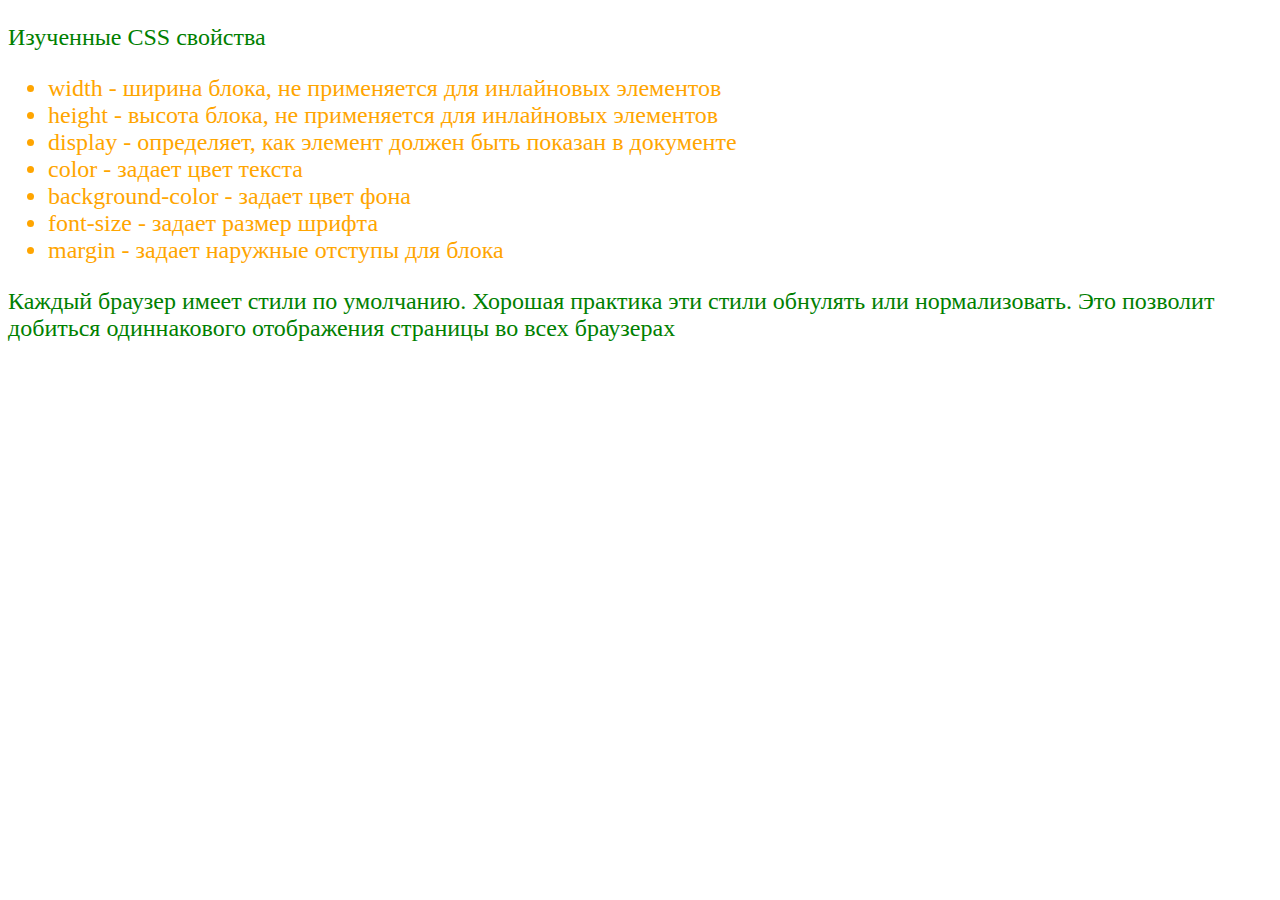
<file: index.html>
<!DOCTYPE html>
<html lang="en">
  <head>
    <meta charset="UTF-8" />
    <meta name="viewport" content="width=device-width, initial-scale=1.0" />
    <link rel="stylesheet" href="style.css" />
    <title>Document</title>
  </head>
  <body>
    <main>
      <p>Изученные CSS свойства</p>
      <ul class="orange">
        <li>width - ширина блока, не применяется для инлайновых элементов</li>
        <li>height - высота блока, не применяется для инлайновых элементов</li>
        <li>
          display - определяет, как элемент должен быть показан в документе
        </li>
        <li>color - задает цвет текста</li>
        <li>background-color - задает цвет фона</li>
        <li>font-size - задает размер шрифта</li>
        <li>margin - задает наружные отступы для блока</li>
      </ul>
      <p>
        Каждый браузер имеет стили по умолчанию. Хорошая практика эти стили
        обнулять или нормализовать. Это позволит добиться одиннакового
        отображения страницы во всех браузерах
      </p>
    </main>
  </body>
</html>
</file>
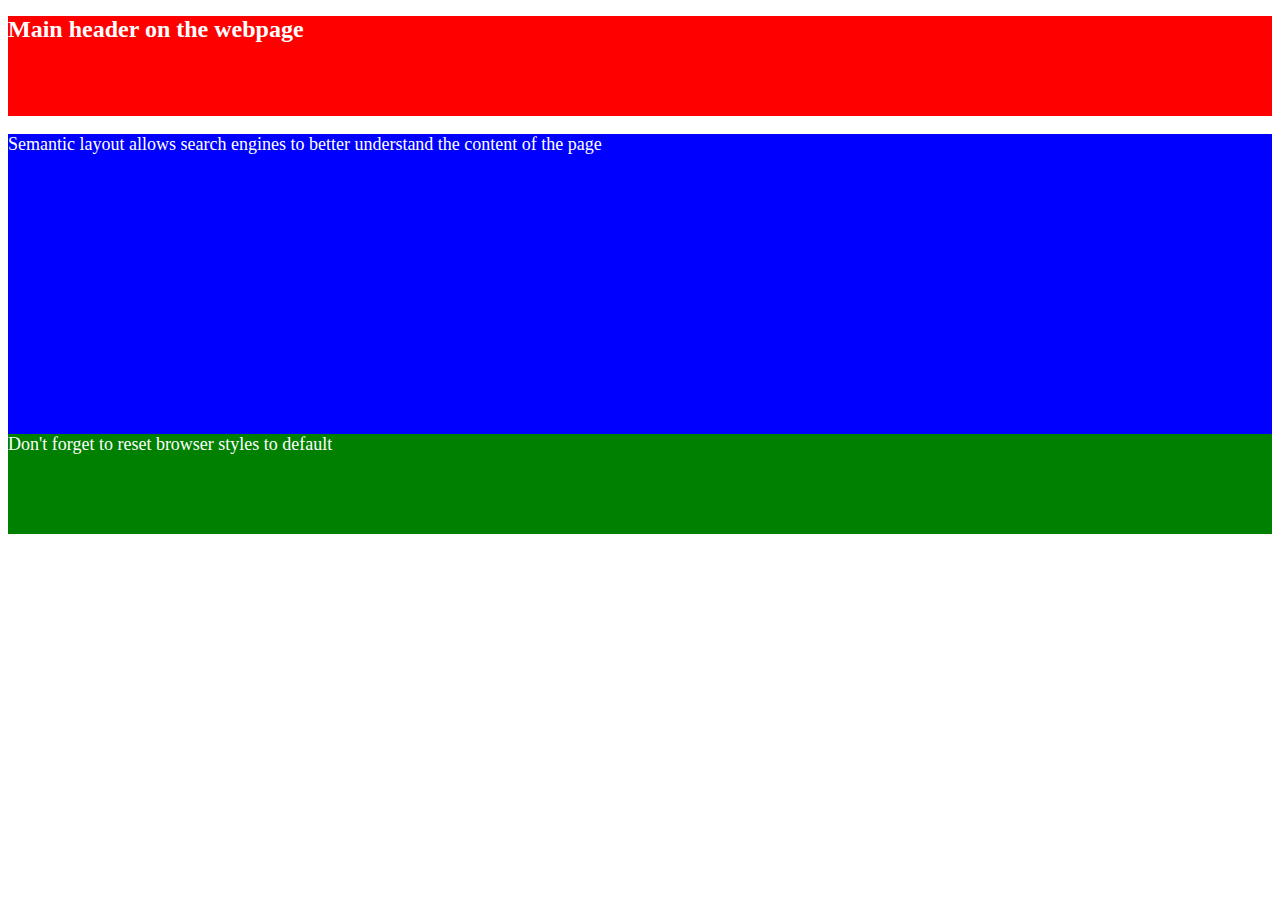
<file: less4/baseStyles/index.html>
<!DOCTYPE html>
<html lang="en">
  <head>
    <meta charset="UTF-8" />
    <title>Базовая страничка</title>
  </head>

  <body>
    <header style="background-color: red; height: 100px">
      <h1 style="font-size: 24px; color: white">Main header on the webpage</h1>
    </header>
    <main
      style="
        background-color: blue;
        font-size: 18px;
        height: 300px;
        color: white;
      "
    >
      <p>
        Semantic layout allows search engines to better understand the content
        of the page
      </p>
    </main>
    <footer
      style="
        background-color: green;
        font-size: 18px;
        height: 100px;
        color: white;
      "
    >
      Don't forget to reset browser styles to default
    </footer>
  </body>
</html>
</file>
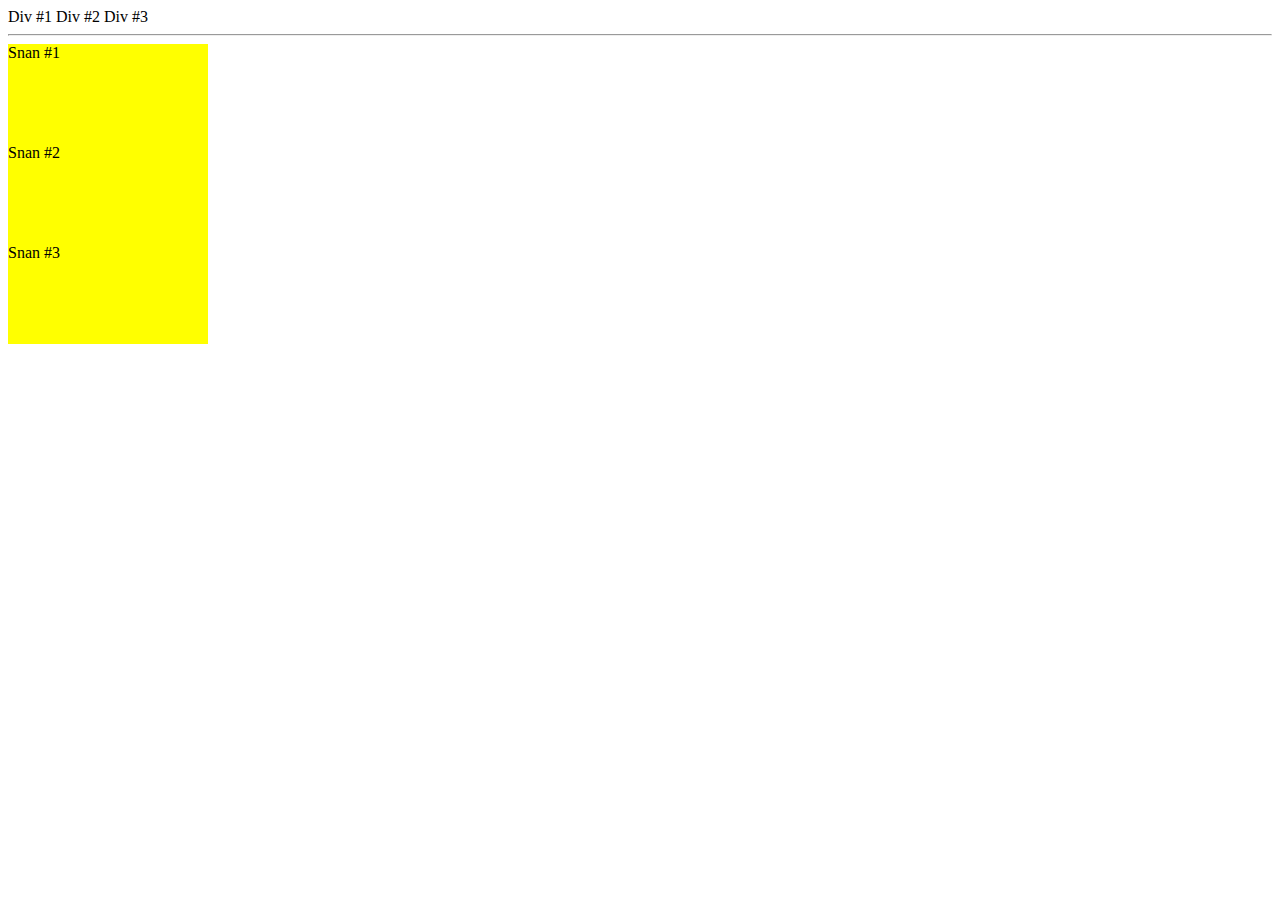
<file: less4/display/index.html>
<!DOCTYPE html>
<html lang="en">
  <head>
    <meta charset="UTF-8" />
    <link rel="stylesheet" href="styles.css" />
    <title>Document</title>
  </head>

  <body>
    <div>Div #1</div>
    <div>Div #2</div>
    <div>Div #3</div>
    <hr />
    <span>Snan #1</span>
    <span>Snan #2</span>
    <span>Snan #3</span>
  </body>
</html>
</file>
<file: style.css>
main {
  font-size: 24px;
}
p {
  color: green;
}
.orange {
  color: orange;
}
</file>
<file: less4/display/styles.css>
div {
  display: inline-block;
}
span {
  display: block;
  height: 100px;
  width: 200px;
  background-color: yellow;
}
</file>
